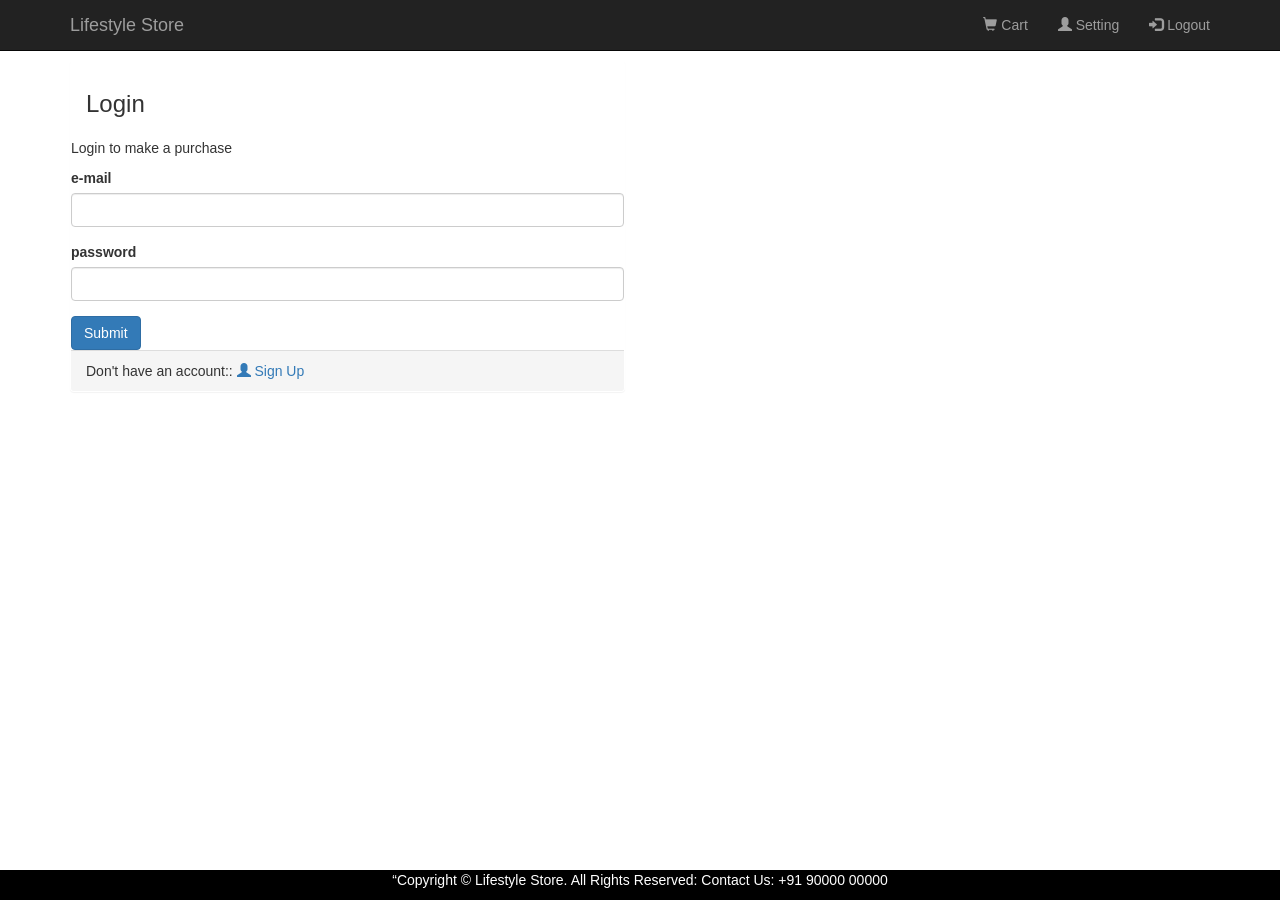
<file: bootstrape-project/login.html>
<!DOCTYPE html>
<html>
  <head>
    <link rel="stylesheet" href="https://maxcdn.bootstrapcdn.com/bootstrap/3.3.7/css/bootstrap.min.css" >
    
    <script src="https://ajax.googleapis.com/ajax/libs/jquery/1.12.4/jquery.min.js"></script>
     
    <script src="https://maxcdn.bootstrapcdn.com/bootstrap/3.3.7/js/bootstrap.min.js"></script>
    <meta name="viewport" content="width=device-width, initial-scale=1">
    <title>Bootstrape Assignment</title>
	<link rel="stylesheet" type="text/css" href="style.css">
  </head>
<body>
<nav class="navbar navbar-inverse navbar-fixed-top">
            <div class="container">
                <div class="navbar-header">
                    <button type="button" class="navbar-toggle" data-toggle="collapse" data-target="#myNavbar">
                        <span class="icon-bar"></span>
                        <span class="icon-bar"></span>
                        <span class="icon-bar"></span>                        
                    </button>
                    <a class="navbar-brand" href="index.php">Lifestyle Store</a>
                </div>
                <div class="collapse navbar-collapse" id="myNavbar">
                    <ul class="nav navbar-nav navbar-right">
                        <li><a href="cart.html"><span class="glyphicon glyphicon-shopping-cart"></span> Cart</a></li>
                        <li><a href="setting.html"><span class="glyphicon glyphicon-user"></span> Setting</a></li>
						<li><a href="logout.html"><span class="glyphicon glyphicon-log-in"></span> Logout</a></li>
                    </ul>
        </div>
      </div>
 </nav>
<br>
<br>
<br>

<div class="container">
	<div class="row">
	<div class="col-md-6">
	<div class="panel panel-primery">
	<div class="panel-heading">
	<h3>Login</h3></div>
	<div class="pannel-body">
	<p>Login to make a purchase</p>
	<div class="form-group">
                            <label for="e-mail">e-mail</label>
                            <input type="text/number" class="form-control" name="e-mail">
                            </div>
                        <div class="form-group">
                            <label for="passward">password</label>
                            <input type="password" class="form-control" name="password">
                        </div>
						 <button type="submit" class="btn btn-primary btn-md"> Submit</button>
						 <div class="panel-footer"> Don't have an account::  <a href="signup.html" id=" sign-Up"><span class=" glyphicon glyphicon-user "></span> Sign Up </a>
	</div></div></div>
	</div>
	</div>
	</div>
	
	<div id="footer">
  <p>“Copyright © Lifestyle Store. All Rights
Reserved: Contact Us: +91 90000 00000</p>
</div>
	

</body>
</html>
</file>
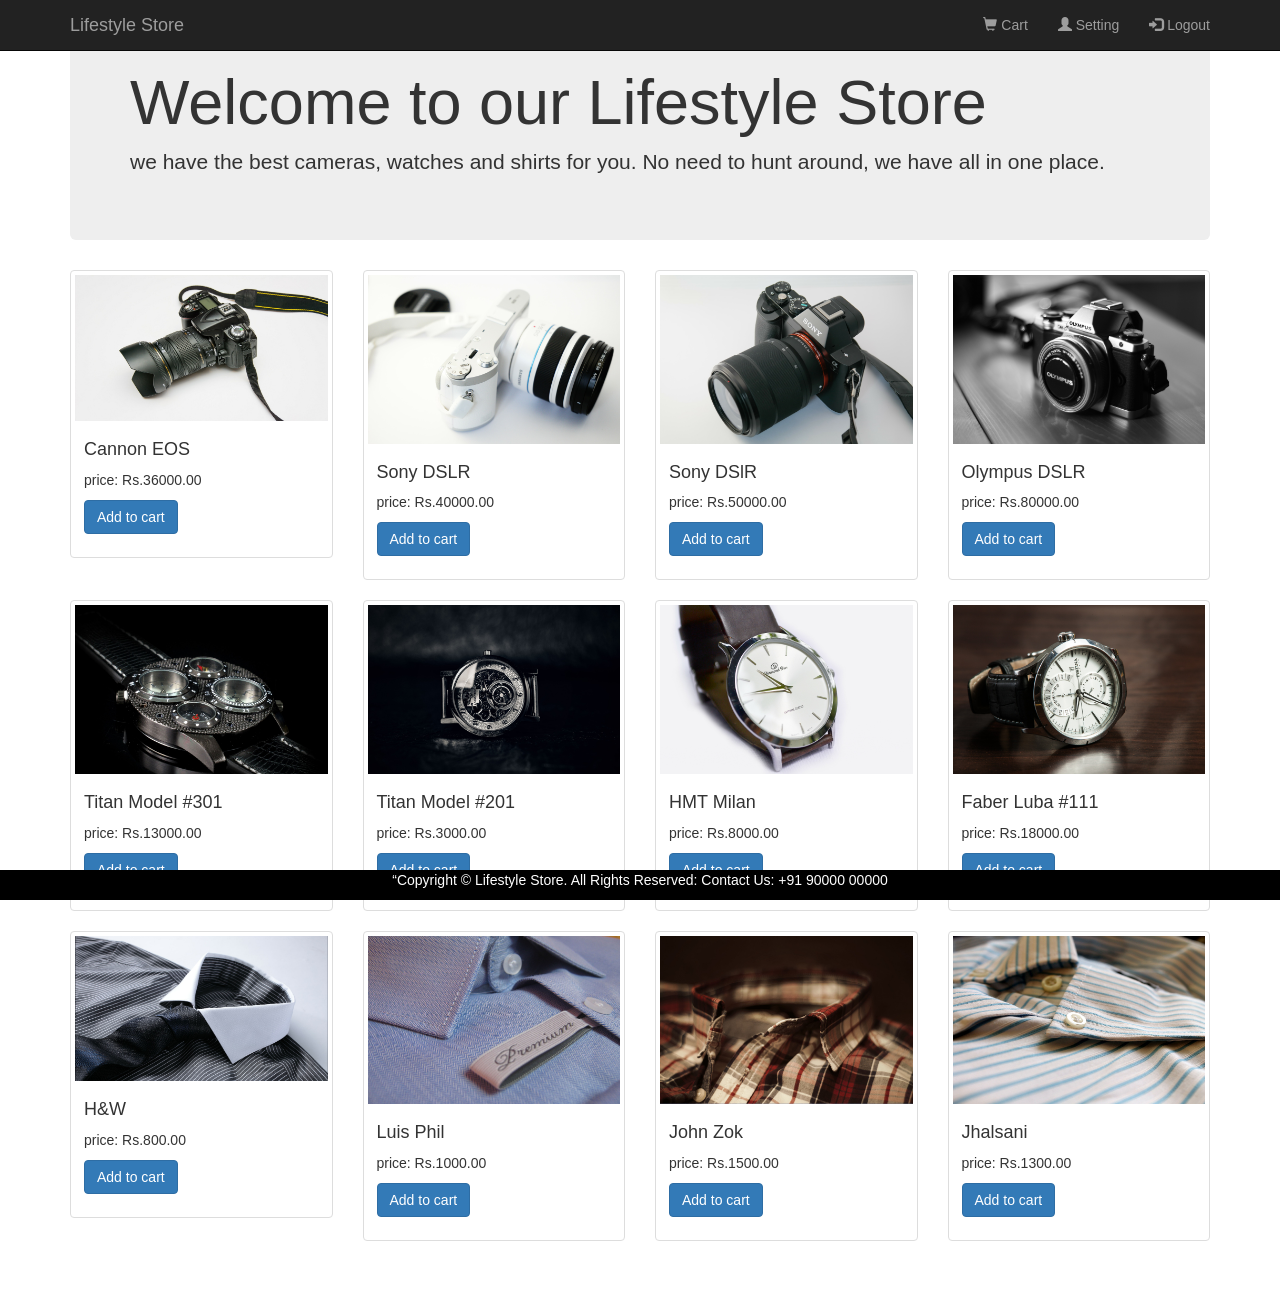
<file: bootstrape-project/products.html>
<!DOCTYPE html>
<html>
  <head>
    <link rel="stylesheet" href="https://maxcdn.bootstrapcdn.com/bootstrap/3.3.7/css/bootstrap.min.css" >
    
    <script src="https://ajax.googleapis.com/ajax/libs/jquery/1.12.4/jquery.min.js"></script>
     
    <script src="https://maxcdn.bootstrapcdn.com/bootstrap/3.3.7/js/bootstrap.min.js"></script>
    <meta name="viewport" content="width=device-width, initial-scale=1">
    <title>Bootstrape Assignment</title>
	<link rel="stylesheet" type="text/css" href="style.css">
  </head>
<body>
<nav class="navbar navbar-inverse navbar-fixed-top">
            <div class="container">
                <div class="navbar-header">
                    <button type="button" class="navbar-toggle" data-toggle="collapse" data-target="#myNavbar">
                        <span class="icon-bar"></span>
                        <span class="icon-bar"></span>
                        <span class="icon-bar"></span>                        
                    </button>
                    <a class="navbar-brand" href="index.php">Lifestyle Store</a>
                </div>
                <div class="collapse navbar-collapse" id="myNavbar">
                    <ul class="nav navbar-nav navbar-right">
                        <li><a href="cart.html"><span class="glyphicon glyphicon-shopping-cart"></span> Cart</a></li>
                        <li><a href="setting.html"><span class="glyphicon glyphicon-user"></span> Setting</a></li>
						<li><a href="logout.html"><span class="glyphicon glyphicon-log-in"></span> Logout</a></li>
                    </ul>
        </div>
      </div>
 </nav>
 <div class="container">
 <div class="jumbotron" ><h1>Welcome to our Lifestyle Store</h1>
 <p>we have the best cameras, watches and shirts for you. No need to hunt around, we have all in one place.<p></div>
 <div class="row" class="text center">
 <div class="col-md-3 col-sm-6">
 <div class="thumbnail">
 <img src="image1.jpg" alt="Responsive image">
 <div class="caption">
 <h4>Cannon EOS</h4>
 <p>price: Rs.36000.00<p>
 <button class="btn btn-primary" >Add to cart</button>
 </div>
 </div>
 </div>
 <div class="col-md-3 col-sm-6">
 <div class="thumbnail">
 <img src="image2.jpg" alt="Responsive image">
 <div class="caption">
 <h4>Sony DSLR</h4>
 <p>price: Rs.40000.00<p>
  <button class="btn btn-primary" >Add to cart</button>
 </div>
 </div>
 </div>
 <div class="col-md-3 col-sm-6">
 <div class="thumbnail">
 <img src="image3.jpg" alt="Responsive image">
 <div class="caption">
 <h4>Sony DSlR</h4>
 <p>price: Rs.50000.00<p>
  <button class="btn btn-primary" >Add to cart</button>
 </div>
 </div>
 </div>
 <div class="col-md-3 col-sm-6">
 <div class="thumbnail">
 <img src="image4.jpg" alt="Responsive image">
 <div class="caption">
 <h4>Olympus DSLR</h4>
 <p>price: Rs.80000.00<p>
  <button class="btn btn-primary" >Add to cart</button>
 </div>
 </div>
 </div>
  <div class="col-md-3 col-sm-6">
 <div class="thumbnail">
 <img src="image9.jpg" alt="Responsive image">
 <div class="caption">
 <h4>Titan Model #301</h4>
 <p>price: Rs.13000.00<p>
  <button class="btn btn-primary" >Add to cart</button>
 </div>
 </div>
 </div>
 <div class="col-md-3 col-sm-6">
 <div class="thumbnail">
 <img src="image10.jpg" alt="Responsive image">
 <div class="caption">
 <h4>Titan Model #201</h4>
 <p>price: Rs.3000.00<p>
  <button class="btn btn-primary" >Add to cart</button>
 </div>
 </div>
 </div>
 <div class="col-md-3 col-sm-6">
 <div class="thumbnail">
 <img src="image11.jpg" alt="Responsive image">
 <div class="caption">
 <h4>HMT Milan</h4>
 <p>price: Rs.8000.00<p>
  <button class="btn btn-primary" >Add to cart</button>
 </div>
 </div>
 </div>
 <div class="col-md-3 col-sm-6">
 <div class="thumbnail">
 <img src="image12.jpg" alt="Responsive image">
 <div class="caption">
 <h4>Faber Luba #111</h4>
 <p>price: Rs.18000.00<p>
  <button class="btn btn-primary" >Add to cart</button>
 </div>
 </div>
 </div>
  <div class="col-md-3 col-sm-6">
 <div class="thumbnail">
 <img src="image8.jpg" alt="Responsive image">
 <div class="caption">
 <h4>H&W</h4>
 <p>price: Rs.800.00<p>
  <button class="btn btn-primary" >Add to cart</button>
 </div>
 </div>
 </div>
 <div class="col-md-3 col-sm-6">
 <div class="thumbnail">
 <img src="image6.jpg" alt="Responsive image">
 <div class="caption">
 <h4>Luis Phil</h4>
 <p>price: Rs.1000.00<p>
  <button class="btn btn-primary" >Add to cart</button>
 </div>
 </div>
 </div>
 <div class="col-md-3 col-sm-6">
 <div class="thumbnail">
 <img src="image13.jpg" alt="Responsive image">
 <div class="caption">
 <h4>John Zok</h4>
 <p>price: Rs.1500.00<p>
  <button class="btn btn-primary" >Add to cart</button>
 </div>
 </div>
 </div>
 <div class="col-md-3 col-sm-6">
 <div class="thumbnail">
 <img src="image14.jpg" alt="Responsive image">
 <div class="caption">
 <h4>Jhalsani</h4>
 <p>price: Rs.1300.00<p>
  <button class="btn btn-primary" >Add to cart</button>
 </div>
 </div>
 </div>
</div>
<br>
<br>
<div id="footer">
  <p>“Copyright © Lifestyle Store. All Rights
Reserved: Contact Us: +91 90000 00000</p>
</div>
  </body>
</html>
</file>
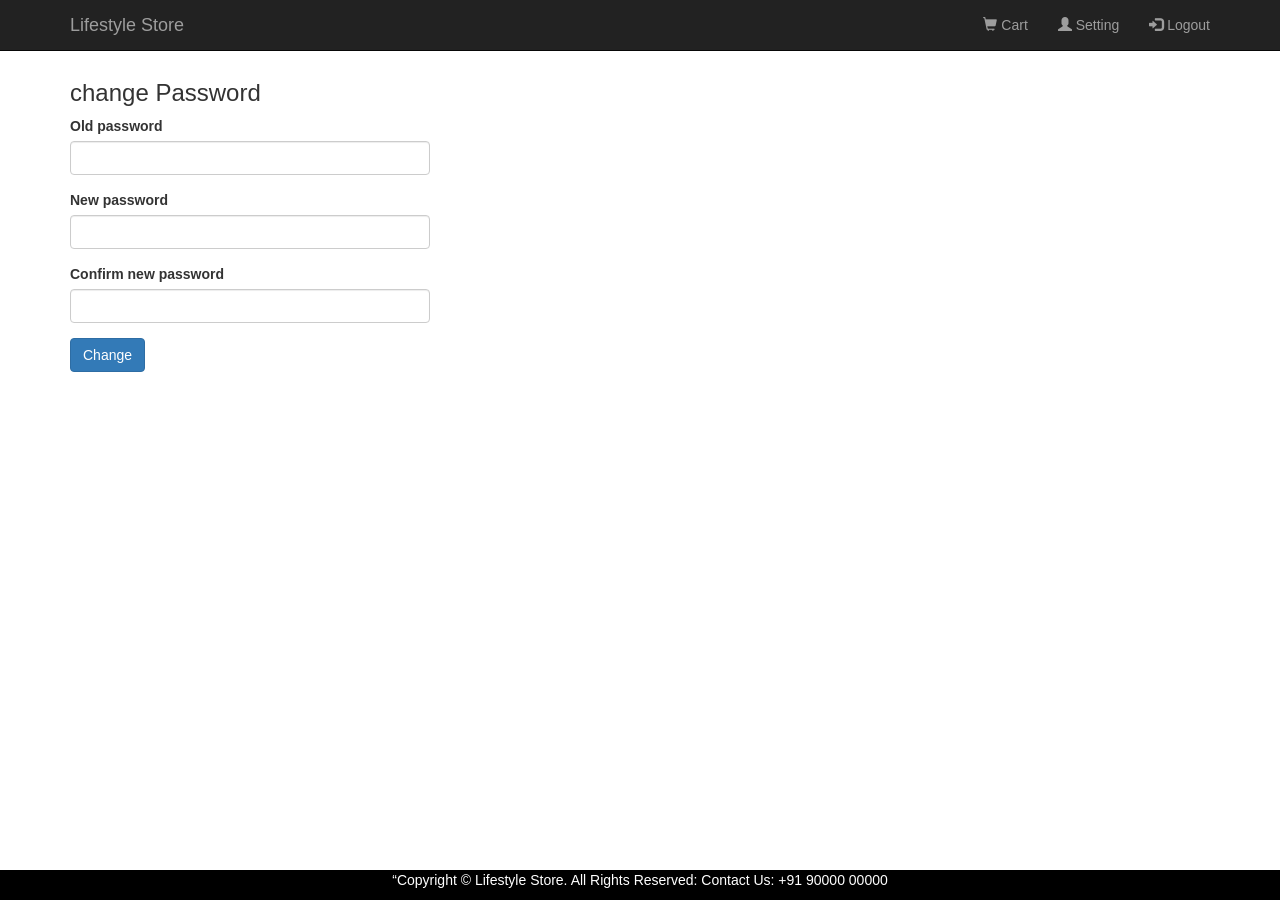
<file: bootstrape-project/setting.html>
<!DOCTYPE html>
<html>
  <head>
    <link rel="stylesheet" href="https://maxcdn.bootstrapcdn.com/bootstrap/3.3.7/css/bootstrap.min.css" >
    
    <script src="https://ajax.googleapis.com/ajax/libs/jquery/1.12.4/jquery.min.js"></script>
     
    <script src="https://maxcdn.bootstrapcdn.com/bootstrap/3.3.7/js/bootstrap.min.js"></script>
    <meta name="viewport" content="width=device-width, initial-scale=1">
    <title>Bootstrape Assignment</title>
	<link rel="stylesheet" type="text/css" href="style.css">
  </head>
<body>
<nav class="navbar navbar-inverse navbar-fixed-top">
            <div class="container">
                <div class="navbar-header">
                    <button type="button" class="navbar-toggle" data-toggle="collapse" data-target="#myNavbar">
                        <span class="icon-bar"></span>
                        <span class="icon-bar"></span>
                        <span class="icon-bar"></span>                        
                    </button>
                    <a class="navbar-brand" href="index.php">Lifestyle Store</a>
                </div>
                <div class="collapse navbar-collapse" id="myNavbar">
                    <ul class="nav navbar-nav navbar-right">
                        <li><a href="cart.html"><span class="glyphicon glyphicon-shopping-cart"></span> Cart</a></li>
                        <li><a href="setting.html"><span class="glyphicon glyphicon-user "></span> Setting </a></li>
						<li><a href="logout.html"><span class="glyphicon glyphicon-log-in"></span> Logout</a></li>
                    </ul>
        </div>
      </div>
 </nav>
<br>
<br>
<br>
<div class="container">
            <div class="row">
                <div class="col-sm-4">
                    <h3>change Password</h3>
                    <form>
                        
                        <div class="form-group">
                            <label for="passward"> Old password</label>
                            <input type="password" class="form-control" name="password">
                        </div>
                        <div class="form-group">
                            <label for="passward"> New password</label>
                            <input type="password" class="form-control" name="password">
                        </div>
						<div class="form-group">
                            <label for="passward"> Confirm new password</label>
                            <input type="password" class="form-control" name="password">
                        </div>
                        <button type="submit" class="btn btn-primary btn-md"> Change</button>
                    </form>
                </div>
            </div>
        </div>
		<br>
		<br>
		<div id="footer">
  <p>“Copyright © Lifestyle Store. All Rights
Reserved: Contact Us: +91 90000 00000</p>
</div>
</body>
</html>
</file>
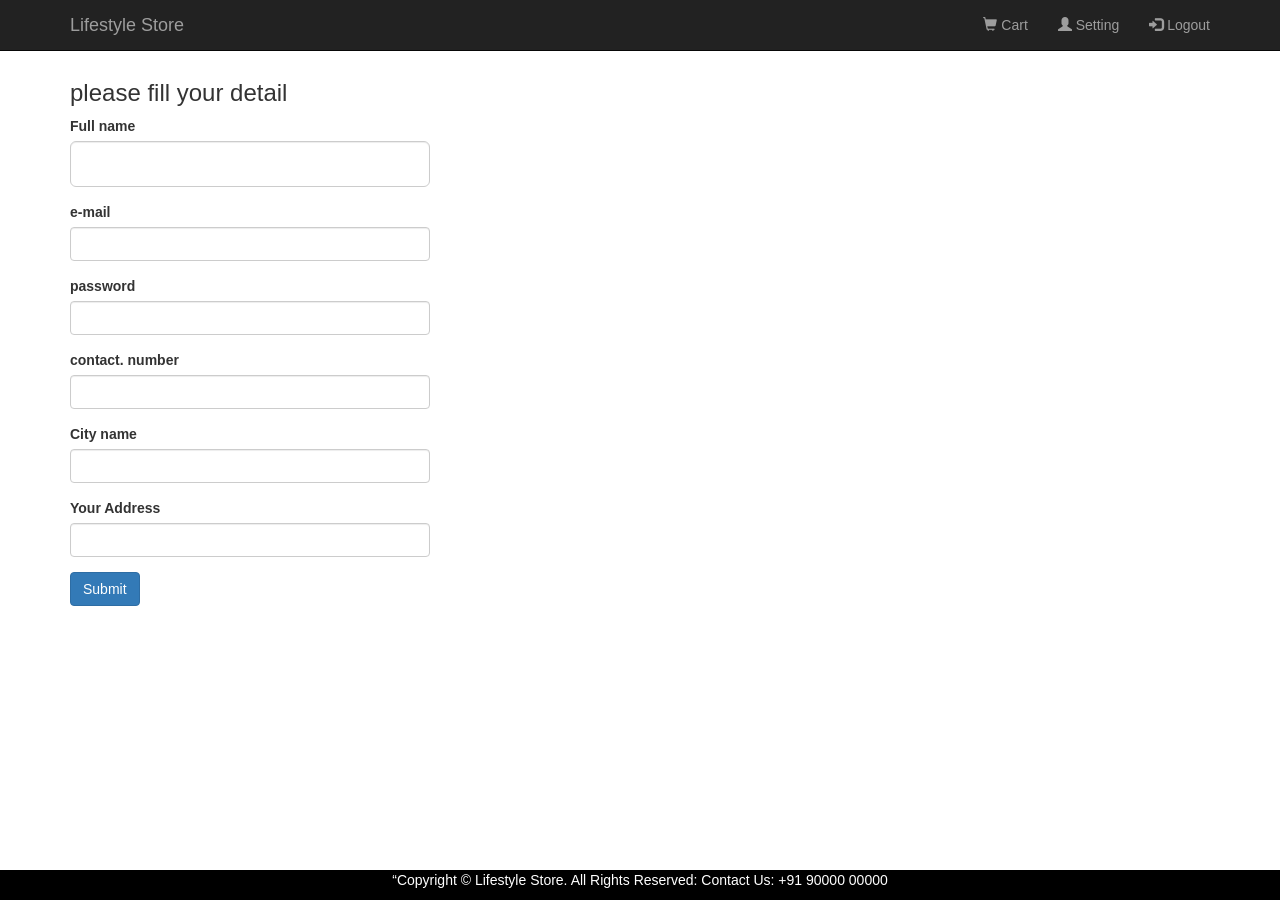
<file: bootstrape-project/signup.html>
<!DOCTYPE html>
<html>
  <head>
    <link rel="stylesheet" href="https://maxcdn.bootstrapcdn.com/bootstrap/3.3.7/css/bootstrap.min.css" >
    
    <script src="https://ajax.googleapis.com/ajax/libs/jquery/1.12.4/jquery.min.js"></script>
     
    <script src="https://maxcdn.bootstrapcdn.com/bootstrap/3.3.7/js/bootstrap.min.js"></script>
    <meta name="viewport" content="width=device-width, initial-scale=1">
    <title>Bootstrape Assignment</title>
	<link rel="stylesheet" type="text/css" href="style.css">
  </head>
<body>
<nav class="navbar navbar-inverse navbar-fixed-top">
            <div class="container">
                <div class="navbar-header">
                    <button type="button" class="navbar-toggle" data-toggle="collapse" data-target="#myNavbar">
                        <span class="icon-bar"></span>
                        <span class="icon-bar"></span>
                        <span class="icon-bar"></span>                        
                    </button>
                    <a class="navbar-brand" href="index.php">Lifestyle Store</a>
                </div>
                <div class="collapse navbar-collapse" id="myNavbar">
                    <ul class="nav navbar-nav navbar-right">
                        <li><a href="cart.html"><span class="glyphicon glyphicon-shopping-cart"></span> Cart</a></li>
                        <li><a href="setting.html"><span class="glyphicon glyphicon-user"></span> Setting</a></li>
						<li><a href="logout.html"><span class="glyphicon glyphicon-log-in"></span> Logout</a></li>
                    </ul>
        </div>
      </div>
 </nav>
<br>
<br>
<br>
<div class="container">
            <div class="row">
                <div class="col-sm-4">
                    <h3>please fill your detail </h3>
                    <form>
                        <Div class="form-group">
                            <label for="Full name">Full name</label>
                            <input type="text" class="form-control input-lg" name="fullname">
                            
                        </Div>
                        <div class="form-group">
                            <label for="e-mail">e-mail</label>
                            <input type="text/number" class="form-control" name="e-mail">
                            </div>
                        <div class="form-group">
                            <label for="passward">password</label>
                            <input type="password" class="form-control" name="password">
                        </div>
                        <div class="form-group">
                            <label for="contact">contact. number</label>
                            <input type="number" class="form-control" name="contact">
                        </div>
                        <div class="form-group">
                            <label for="city"> City name</label>
                            <input type="text" class="form-control" name="City">
                        </div>
                        <div class="form-group">
                            <label for="Address">Your Address</label>
                            <input type="text\number" class="form-control" name="Adderss">
                        </div>
                        <button type="submit" class="btn btn-primary btn-md"> Submit</button>
                    </form>
                </div>
            </div>
        </div>
		<br>
		<br>
		<div id="footer">
  <p>“Copyright © Lifestyle Store. All Rights
Reserved: Contact Us: +91 90000 00000</p>
</div>
</body>
</html>
</file>
<file: bootstrape-project/style.css>
#banner-content
{
	 position: relative;
	 border:redius;
 padding-top: 2%;
 padding-bottom: 2%;
 margin-top: 12%;
 margin-bottom:12%;
 background-color: rgba(0, 0, 0, 0.7);
max-width: 660px;

}

#banner-image{
 padding-top: 75px;
 padding-bottom: 50px;
 text-align: center;
 color: #f8f8f8;
 background: url(image.jpg) no-repeat center center;
 background-size: cover;
 border: 10px solid black

}
#footer {
  position: fixed;
  left: 0;
  bottom: 0;
  width: 100%;
  background-color: black;
  color: white;
  text-align: center;
}
#sign-Up
{
	background-color: blue;
	color: red;
</file>
